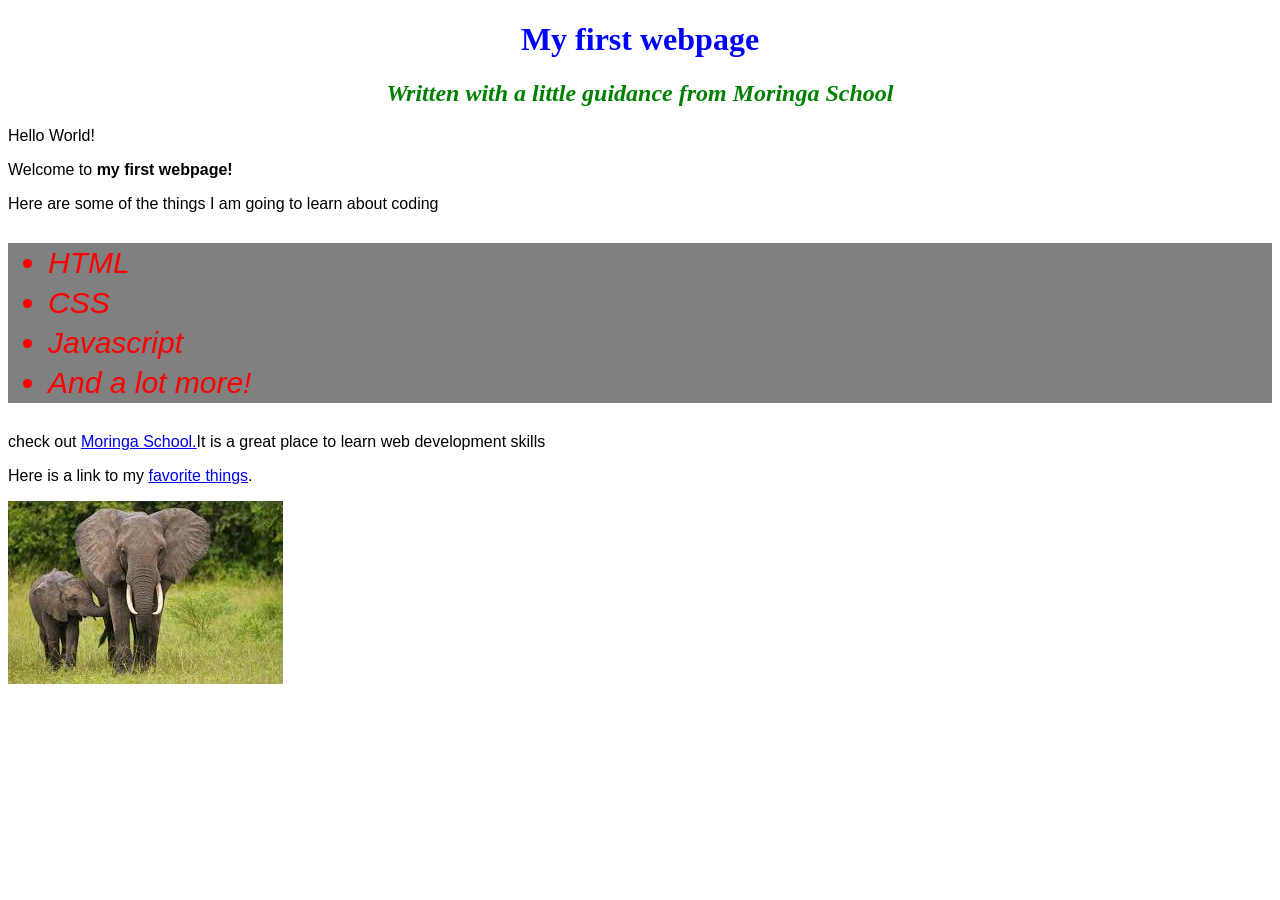
<file: index.html>
<!DOCTYPE html>
<html>
  <head>
    <title>My first webpage</title>
    <link rel="stylesheet" href="css/styles.css" type="text/css">
  </head>
  <body>
    <h1>My first webpage</h1>
    <h2>Written with a little guidance from <em>Moringa School</em></h2>
    <p>Hello World!</P>
    <p>Welcome to <strong>my first webpage!</strong></p>
    <p>Here are some of the things I am going to learn about coding</p>
    <ul>
      <li>HTML</li>
      <li>CSS</li>
      <li>Javascript</li>
      <li>And a lot more!</li>
    </ul>
    <p>check out <a href="http://moringaschool.com/">Moringa School.</a>It is a great place to learn web development skills</p>
    <p>Here is a link to my <a href="favorite-things.html">favorite things</a>.</p>
    <img src="images/elephant.jpeg" alt="A Photo of an elephant">
  </body>
</html>
</file>
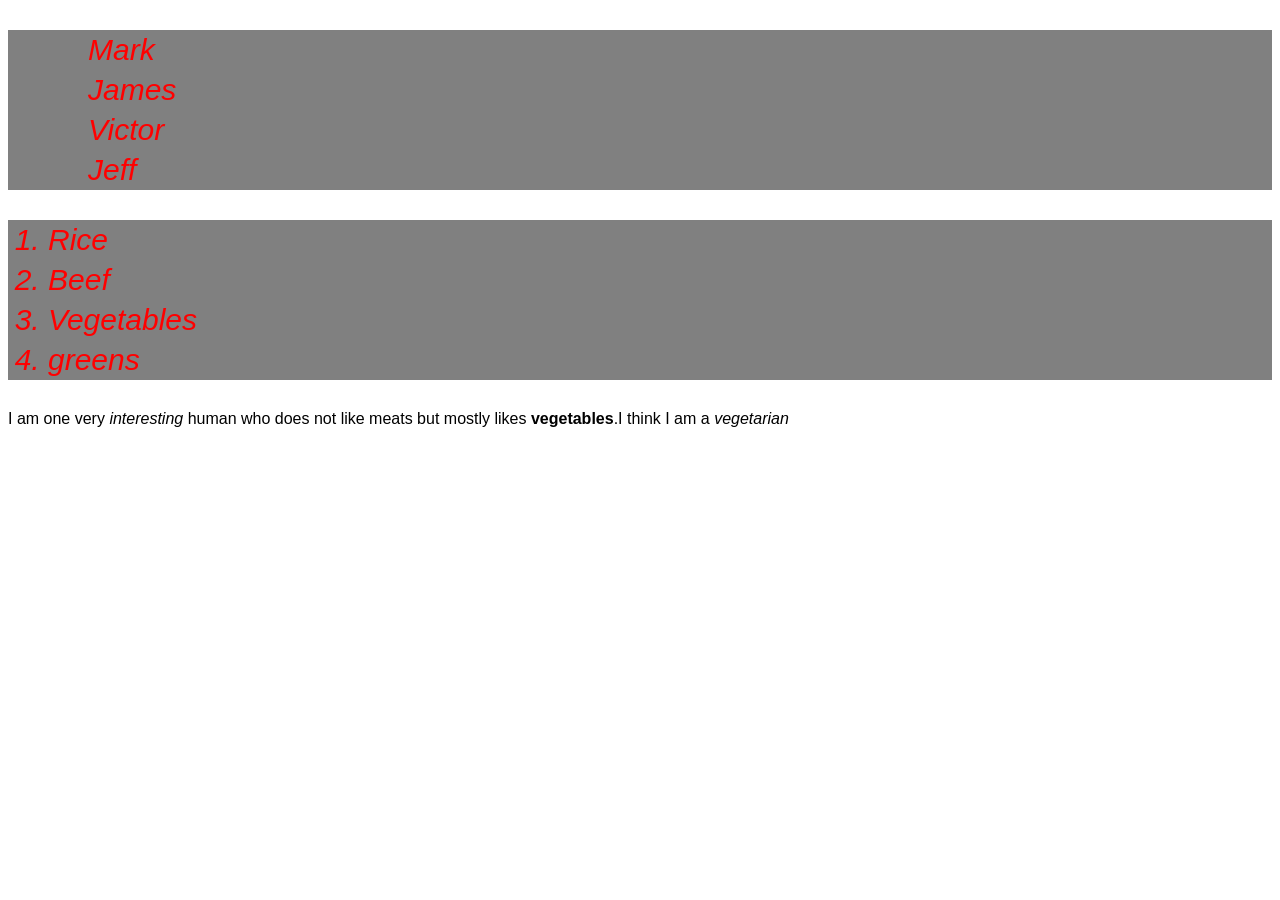
<file: favorite-things.html>
<!DOCTYPE html>
<html>
  <head>
    <title>My Friends</title>
    <link rel="stylesheet" href="css/styles.css" type="text/css">
  </head>
  <body>
    <p>
    <ul>
      <ul>Mark</ul>
      <ul>James</ul>
      <ul>Victor</ul>
      <ul>Jeff</ul>
    </ul>
    </p>
    <p></p>
    <ol>
      <li>Rice</li>
      <li>Beef</li>
      <li>Vegetables</li>
      <li>greens</li>
    </ol>
    <p>I am one very <em>interesting</em> human who does not like meats but mostly likes <strong>vegetables</strong>.I think I am a <em>vegetarian</p>

  </body>
</html>
</file>
<file: css/styles.css>
h1
{
  color: blue;
  text-align:center;
}
h2
{
  color: green;
  font-style: italic;
  text-align: center;
}
p
{
  font-family: sans-serif;

}
ul,ol
{
  line-height: 40px;
  color: red;
  background-color:  grey;
  font-size: 30px;
  font-style: italic;
  font-family: sans-serif;

}
body
{
  display: block;
  margin:8px;

}
head
{
  display: none;

}
em
/*{
  font-style:bold;

}*/
strong
{
  font-style: italic;

}
</file>
